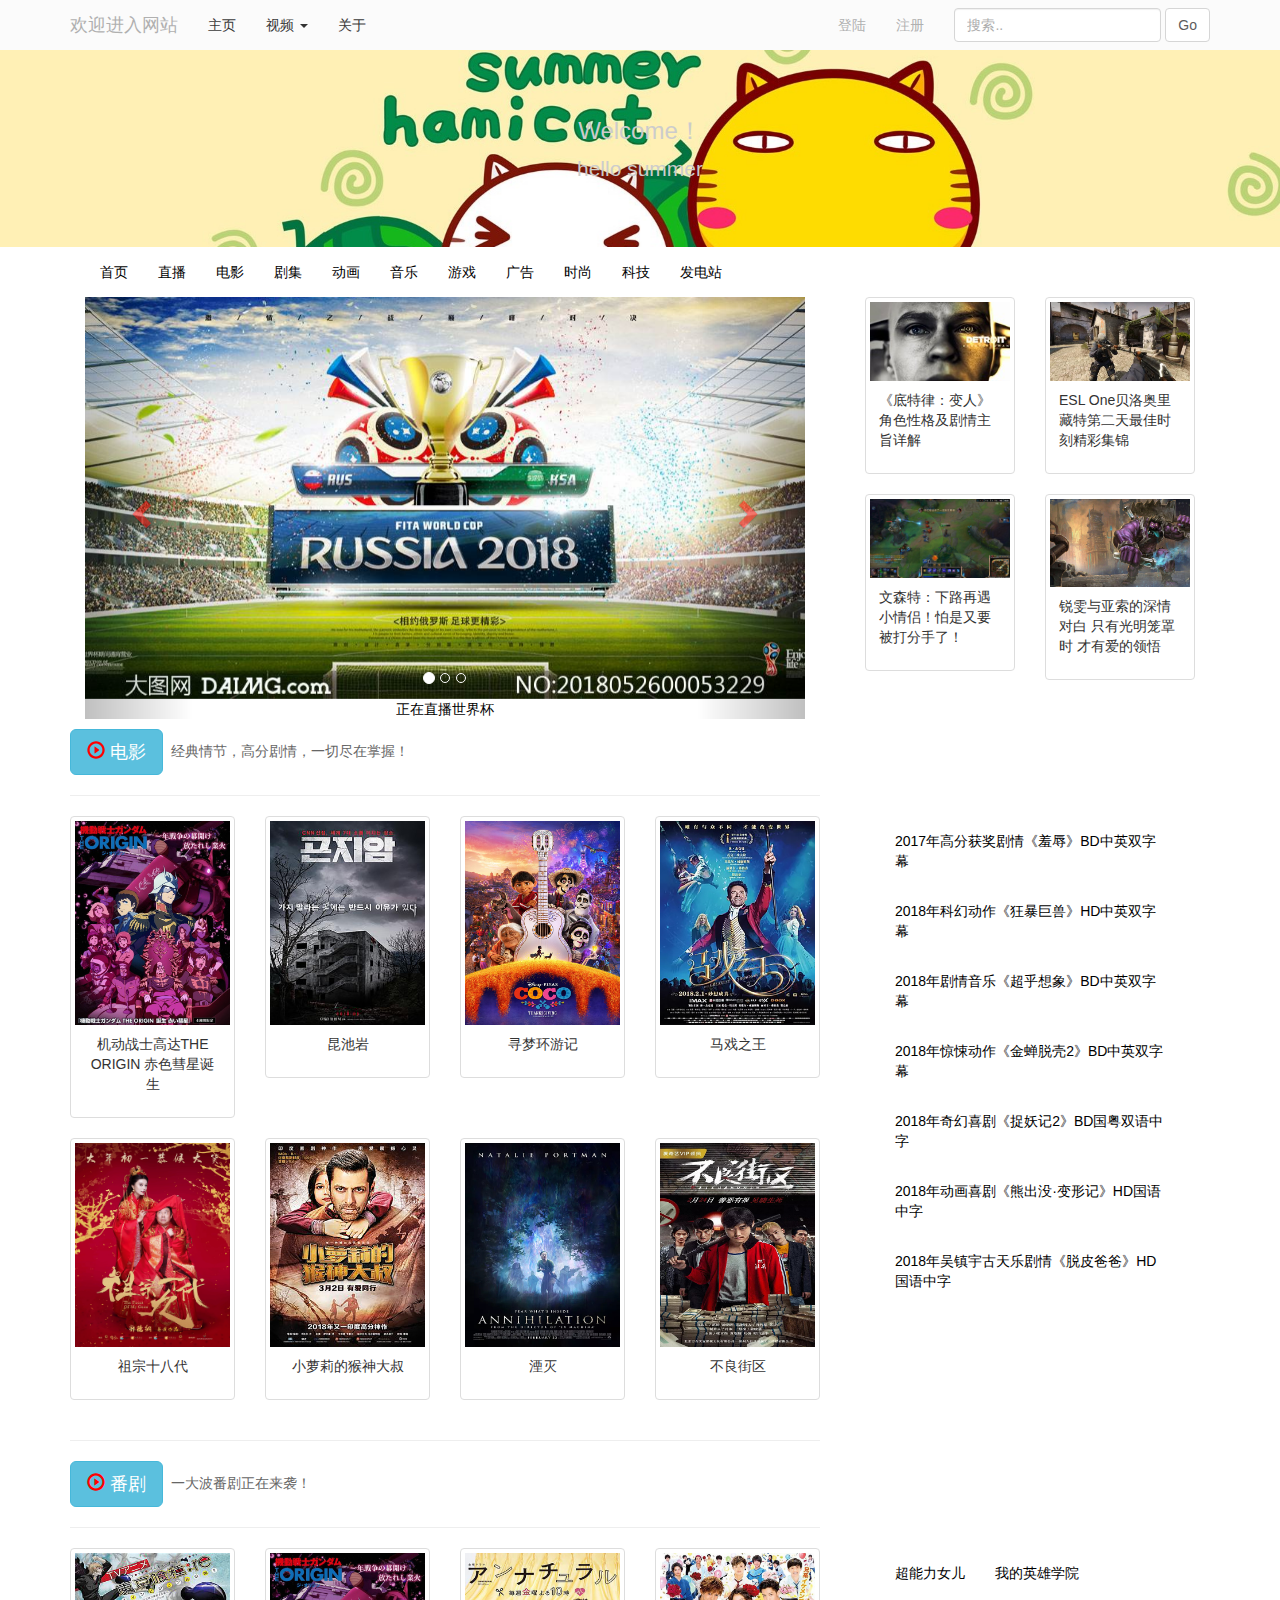
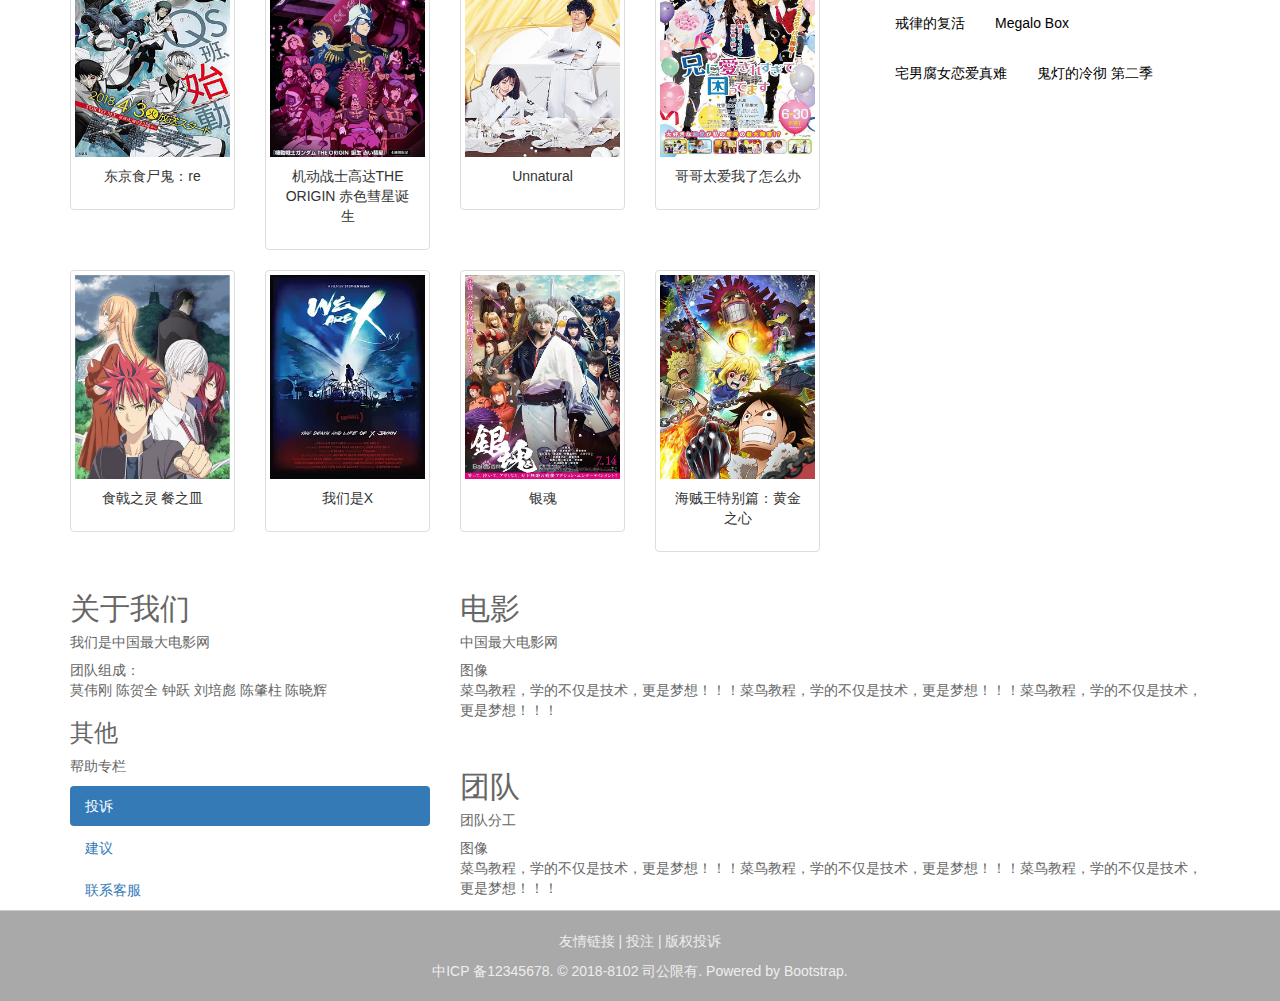
<file: html/index.html>
<!DOCTYPE html>
<html lang="en">
<head>
    <meta charset="UTF-8">
    <meta name="viewport" content="width=device-width, initial-scale=1, maximum-scale=1, user-scalable=no">
    <title>Title</title>
    <link rel="stylesheet" href="../css/bootstrap.min.css">
    <link rel="stylesheet" href="../css/style2.css" />
    <style>
        /* Custom Styles */
        ul.nav-tabs{
            width: 140px;
            margin-top: 20px;
            border-radius: 4px;
            border: 1px solid #ddd;
            box-shadow: 0 1px 4px rgba(0, 0, 0, 0.067);
        }
        ul.nav-tabs li{
            margin: 0;
            border-top: 1px solid #ddd;
        }
        ul.nav-tabs li:first-child{
            border-top: none;
        }
        ul.nav-tabs li a{
            margin: 0;
            padding: 8px 16px;
            border-radius: 0;
        }
        ul.nav-tabs li.active a, ul.nav-tabs li.active a:hover{
            color: #fff;
            background: #0088cc;
            border: 1px solid #0088cc;
        }
        ul.nav-tabs li:first-child a{
            border-radius: 4px 4px 0 0;
        }
        ul.nav-tabs li:last-child a{
            border-radius: 0 0 4px 4px;
        }
        ul.nav-tabs.affix{
            top: 30px; /* Set the top position of pinned element */
        }
    </style>
</head>
<body>

<nav class="navbar navbar-default navbar-fixed-top navbar-inverse" style="opacity:0.8;background-color: #fafafa;border-style: none;">
    <div class="container">
        <!-- Brand and toggle get grouped for better mobile display -->
        <div class="navbar-header">
            <button type="button" class="navbar-toggle collapsed" data-toggle="collapse" data-target="#bs-example-navbar-collapse-1">
                <span class="sr-only">Toggle navigation</span>
                <span class="icon-bar"></span>
                <span class="icon-bar"></span>
                <span class="icon-bar"></span>
            </button>
            <a class="navbar-brand" href="#">欢迎进入网站</a>
        </div>

        <!-- 左上角的导航 -->
        <div class="collapse navbar-collapse" id="bs-example-navbar-collapse-1" >
            <ul class="nav navbar-nav" >
                <li ><a href="#" style="color: black;">主页<span class="sr-only">(current)</span></a></li>
                <li class="dropdown" >
                    <a href="#" class="dropdown-toggle" data-toggle="dropdown" role="button" aria-expanded="false" style="color: black;">视频 <span class="caret"></span></a>
                    <ul class="dropdown-menu" role="menu">
                        <li><a href="#">电影</a></li>
                        <li><a href="#">剧集</a></li>
                        <li><a href="#">动画</a></li>
                        <li class="divider"></li>
                        <li><a href="#">更多..</a></li>
                    </ul>
                </li>
                <li data-toggle="modal" data-target="#about"><a href="#"  style="color: black;">关于</a></li>
            </ul>


            <form class="navbar-form navbar-right" role="search">
                <div class="form-group">
                    <input type="text" class="form-control" placeholder="搜索..">
                    <button type="button" class="btn btn-default">Go</button>
                </div>
            </form>


            <ul class="nav navbar-nav navbar-right">
                <li data-toggle="modal" data-target="#signin-signup-tab" id="signin-button"><a href="../html/login.html" >登陆</a></li>
                <li data-toggle="modal" data-target="#signin-signup-tab" id="signup-button"><a href="../html/Register.html" >注册</a></li>
            </ul>
        </div>
    </div>
</nav>

<!-- 导航背景-->
<div class="jumbotron text-center " style="margin-bottom:0;background-image:url(../img/b.jpg);background-size:cover;">
    <h3>Welcome！</h3>
    <p>hello summer</p>
</div>

<!-- 第二导航栏-->
<div class="container">
    <div class="navbar-header">
        <button type="button" class="navbar-toggle collapsed" data-toggle="collapse" data-target="#bs-example-navbar-collapse-2">
            <span class="sr-only">Toggle navigation</span>
            <span class="icon-bar"></span>
            <span class="icon-bar"></span>
            <span class="icon-bar"></span>
        </button>
    </div>
    <div class="collapse navbar-collapse" id="bs-example-navbar-collapse-2" >
        <ul class="nav navbar-nav" >
            <li ><a href="#" style="color: black;">首页<span class="sr-only">(current)</span></a></li>
            <li ><a href="#" style="color: black;">直播<span class="sr-only">(current)</span></a></li>
            <li ><a href="../html/video.html" style="color: black;">电影<span class="sr-only">(current)</span></a></li>
            <li ><a href="#" style="color: black;">剧集<span class="sr-only">(current)</span></a></li>
            <li ><a href="#" style="color: black;">动画<span class="sr-only">(current)</span></a></li>
            <li ><a href="#" style="color: black;">音乐<span class="sr-only">(current)</span></a></li>
            <li ><a href="#" style="color: black;">游戏<span class="sr-only">(current)</span></a></li>
            <li ><a href="#" style="color: black;">广告<span class="sr-only">(current)</span></a></li>
            <li ><a href="#" style="color: black;">时尚<span class="sr-only">(current)</span></a></li>
            <li ><a href="#" style="color: black;">科技<span class="sr-only">(current)</span></a></li>
            <li ><a href="#" style="color: black;">发电站<span class="sr-only">(current)</span></a></li>
        </ul>
    </div>
</div>

<!-- 图片轮播-->
<div class="container" >
    <div class="row">
        <div class="col-md-8">
            <div class="container-fluid">
                <div id="myCarousel" class="carousel slide">
                    <!-- 轮播（Carousel）指标 -->
                    <ol class="carousel-indicators">
                        <li data-target="#myCarousel" data-slide-to="0"
                            class="active"></li>
                        <li data-target="#myCarousel" data-slide-to="1"></li>
                        <li data-target="#myCarousel" data-slide-to="2"></li>
                    </ol>
                    <!-- 轮播（Carousel）项目 -->

                    <div class="carousel-inner">
                        <div class="item active">
                            <img src="../img/slide0.jpg" alt="First slide" style="width:100%;">
                        </div>
                        <div class="item">
                            <img src="../img/slide.jpg" alt="Second slide" style="width:100%;">
                        </div>
                        <div class="item">
                            <img src="../img/slide2.jpg" alt="Third slide" style="width:100%;">
                        </div>
                    </div>
                    <div><p style="text-align: center;color: black;"><a href="http://tv.cctv.com/live/cctv5/" style="color: black;">正在直播世界杯 </a></p></div>
                    <!-- 轮播（Carousel）导航 -->
                    <a class="left carousel-control" href="#myCarousel" role="button" data-slide="prev">
                        <span class="glyphicon glyphicon-chevron-left" aria-hidden="true"></span>
                        <span class="sr-only">Previous</span>
                    </a>
                    <a class="right carousel-control" href="#myCarousel" role="button" data-slide="next">
                        <span class="glyphicon glyphicon-chevron-right" aria-hidden="true"></span>
                        <span class="sr-only">Next</span>
                    </a>
                </div>
            </div>
        </div>

        <div class="col-md-4">
            <div class="container-fluid">
                <div class="row">
                    <div class="col-sm-6 col-md-6">
                        <div class="thumbnail">
                            <img src="../img/游戏1.jpg"
                                 alt="通用的占位符缩略图">
                            <div class="caption">

                                <p>《底特律：变人》角色性格及剧情主旨详解</p>
                            </div>
                        </div>
                    </div>
                    <div class="col-sm-6 col-md-6">
                        <div class="thumbnail">
                            <img src="../img/游戏2.jpg"
                                 alt="通用的占位符缩略图">
                            <div class="caption">

                                <p>ESL One贝洛奥里藏特第二天最佳时刻精彩集锦</p>
                            </div>
                        </div>
                    </div>
                    <div class="col-sm-6 col-md-6">
                        <div class="thumbnail">
                            <img src="../img/游戏3.jpg"
                                 alt="通用的占位符缩略图">
                            <div class="caption">

                                <p>文森特：下路再遇小情侣！怕是又要被打分手了！</p>
                            </div>
                        </div>
                    </div>
                    <div class="col-sm-6 col-md-6">
                        <div class="thumbnail">
                            <img src="../img/游戏4.jpg"
                                 alt="通用的占位符缩略图">
                            <div class="caption">

                                <p>锐雯与亚索的深情对白 只有光明笼罩时 才有爱的领悟</p>
                            </div>
                        </div>
                    </div>
                </div>
            </div>
        </div>
    </div>
</div>

<!-- 电影向导-->
<div class="container">
    <div class="row">
        <div class="col-sm-8" style="background-color: white;">
            <a href="#" class="btn btn-info btn-lg">
                <span class="glyphicon glyphicon-play-circle"></span> 电影
            </a>&nbsp;&nbsp;经典情节，高分剧情，一切尽在掌握！
            <hr>
        </div>
        <div class="col-sm-4"></div>
    </div>
</div>

<!-- 电影版块-->
<div class="container">
    <div class="row">
        <!-- 电影视频-->
        <div class="col-md-8">
            <div class="row">
                <div class="col-sm-3 col-md-3">
                    <div class="thumbnail">
                        <img src="../img/1.jpg"
                             alt="通用的占位符缩略图">
                        <div class="caption">

                            <p align="center">机动战士高达THE ORIGIN 赤色彗星诞生</p>
                        </div>
                    </div>
                </div>
                <div class="col-sm-3 col-md-3">
                    <div class="thumbnail">
                        <img src="../img/2.jpg"
                             alt="通用的占位符缩略图">
                        <div class="caption">

                            <p align="center">昆池岩</p>
                        </div>
                    </div>
                </div>
                <div class="col-sm-3 col-md-3">
                    <div class="thumbnail">
                        <img src="../img/3.jpg"
                             alt="通用的占位符缩略图">
                        <div class="caption">

                            <p align="center">寻梦环游记</p>
                        </div>
                    </div>
                </div>
                <div class="col-sm-3 col-md-3">
                    <div class="thumbnail">
                        <img src="../img/4.jpg"
                             alt="通用的占位符缩略图">
                        <div class="caption">

                            <p align="center">马戏之王</p>
                        </div>
                    </div>
                </div>
            </div>
            <div class="row">
                <div class="col-sm-3 col-md-3">
                    <div class="thumbnail">
                        <img src="../img/5.jpg"
                             alt="通用的占位符缩略图">
                        <div class="caption">

                            <p align="center">祖宗十八代</p>
                        </div>
                    </div>
                </div>
                <div class="col-sm-3 col-md-3">
                    <div class="thumbnail">
                        <img src="../img/6.jpg"
                             alt="通用的占位符缩略图">
                        <div class="caption">

                            <p align="center">小萝莉的猴神大叔</p>
                        </div>
                    </div>
                </div>
                <div class="col-sm-3 col-md-3">
                    <div class="thumbnail">
                        <img src="../img/7.jpg"
                             alt="通用的占位符缩略图">
                        <div class="caption">

                            <p align="center">湮灭</p>
                        </div>
                    </div>
                </div>
                <div class="col-sm-3 col-md-3">
                    <div class="thumbnail">
                        <img src="../img/8.jpg"
                             alt="通用的占位符缩略图">
                        <div class="caption">

                            <p align="center">不良街区</p>
                        </div>
                    </div>
                </div>
            </div>
        </div>
        <!-- 电影资讯-->
        <div class="col-md-4">
            <div class="container-fluid">
                <div class="navbar-header">
                    <button type="button" class="navbar-toggle collapsed" data-toggle="collapse" data-target="#bs-example-navbar-collapse-3">
                        <span class="sr-only">Toggle navigation</span>
                        <span class="icon-bar"></span>
                        <span class="icon-bar"></span>
                        <span class="icon-bar"></span>
                    </button>
                </div>
                <div class="collapse navbar-collapse" id="bs-example-navbar-collapse-3" >
                    <ul class="nav navbar-nav" >
                        <li ><a href="#" style="color: black;">2017年高分获奖剧情《羞辱》BD中英双字幕<span class="sr-only">(current)</span></a></li>
                        <li ><a href="#" style="color: black;">2018年科幻动作《狂暴巨兽》HD中英双字幕<span class="sr-only">(current)</span></a></li>
                        <li ><a href="#" style="color: black;">2018年剧情音乐《超乎想象》BD中英双字幕<span class="sr-only">(current)</span></a></li>
                        <li ><a href="#" style="color: black;">2018年惊悚动作《金蝉脱壳2》BD中英双字幕<span class="sr-only">(current)</span></a></li>
                        <li ><a href="#" style="color: black;">2018年奇幻喜剧《捉妖记2》BD国粤双语中字<span class="sr-only">(current)</span></a></li>
                        <li ><a href="#" style="color: black;">2018年动画喜剧《熊出没·变形记》HD国语中字<span class="sr-only">(current)</span></a></li>
                        <li ><a href="#" style="color: black;">2018年吴镇宇古天乐剧情《脱皮爸爸》HD国语中字<span class="sr-only">(current)</span></a></li>
                    </ul>
                </div>
            </div>
        </div>
    </div>
</div>

<!-- 剧集向导-->
<div class="container">
    <div class="row">
        <div class="col-sm-8" style="background-color: white;">
            <hr>
            <a href="#" class="btn btn-info btn-lg">
                <span class="glyphicon glyphicon-play-circle"></span> 番剧
            </a>&nbsp;&nbsp;一大波番剧正在来袭！
            <hr>
        </div>
        <div class="col-sm-4">

        </div>
    </div>
</div>

<!-- 剧集版块-->
<div class="container" >
    <div class="row">
        <!-- 剧集视频-->
        <div class="col-md-8">
            <div class="row">
                <div class="col-sm-3 col-md-3">
                    <div class="thumbnail">
                        <img src="../img/d1.jpg"
                             alt="通用的占位符缩略图">
                        <div class="caption">

                            <p align="center">东京食尸鬼：re</p>
                        </div>
                    </div>
                </div>
                <div class="col-sm-3 col-md-3">
                    <div class="thumbnail">
                        <img src="../img/d2.jpg"
                             alt="通用的占位符缩略图">
                        <div class="caption">

                            <p align="center">机动战士高达THE ORIGIN 赤色彗星诞生</p>
                        </div>
                    </div>
                </div>
                <div class="col-sm-3 col-md-3">
                    <div class="thumbnail">
                        <img src="../img/d3.jpg"
                             alt="通用的占位符缩略图">
                        <div class="caption">

                            <p align="center">Unnatural</p>
                        </div>
                    </div>
                </div>
                <div class="col-sm-3 col-md-3">
                    <div class="thumbnail">
                        <img src="../img/d4.jpg"
                             alt="通用的占位符缩略图">
                        <div class="caption">

                            <p align="center">哥哥太爱我了怎么办</p>
                        </div>
                    </div>
                </div>
            </div>
            <div class="row">
                <div class="col-sm-3 col-md-3">
                    <div class="thumbnail">
                        <img src="../img/d5.jpg"
                             alt="通用的占位符缩略图">
                        <div class="caption">

                            <p align="center">食戟之灵 餐之皿</p>
                        </div>
                    </div>
                </div>
                <div class="col-sm-3 col-md-3">
                    <div class="thumbnail">
                        <img src="../img/d6.jpg"
                             alt="通用的占位符缩略图">
                        <div class="caption">

                            <p align="center">我们是X</p>
                        </div>
                    </div>
                </div>
                <div class="col-sm-3 col-md-3">
                    <div class="thumbnail">
                        <img src="../img/d7.jpg"
                             alt="通用的占位符缩略图">
                        <div class="caption">

                            <p align="center">银魂</p>
                        </div>
                    </div>
                </div>
                <div class="col-sm-3 col-md-3">
                    <div class="thumbnail">
                        <img src="../img/d8.jpg"
                             alt="通用的占位符缩略图">
                        <div class="caption">

                            <p align="center">海贼王特别篇：黄金之心</p>
                        </div>
                    </div>
                </div>
            </div>
        </div>
        <!-- 剧集资讯-->
        <div class="col-md-4">
            <div class="container-fluid">
                <div class="navbar-header">
                    <button type="button" class="navbar-toggle collapsed" data-toggle="collapse" data-target="#bs-example-navbar-collapse-3">
                        <span class="sr-only">Toggle navigation</span>
                        <span class="icon-bar"></span>
                        <span class="icon-bar"></span>
                        <span class="icon-bar"></span>
                    </button>
                </div>
                <div class="collapse navbar-collapse" id="bs-example-navbar-collapse-3" >
                    <ul class="nav navbar-nav" >
                        <li ><a href="#" style="color: black;">超能力女儿<span class="sr-only">(current)</span></a></li>
                        <li ><a href="#" style="color: black;">我的英雄学院<span class="sr-only">(current)</span></a></li>
                        <li ><a href="#" style="color: black;">戒律的复活<span class="sr-only">(current)</span></a></li>
                        <li ><a href="#" style="color: black;">Megalo Box<span class="sr-only">(current)</span></a></li>
                        <li ><a href="#" style="color: black;">宅男腐女恋爱真难<span class="sr-only">(current)</span></a></li>
                        <li ><a href="#" style="color: black;">鬼灯的冷彻 第二季<span class="sr-only">(current)</span></a></li>

                    </ul>
                </div>
            </div>
        </div>
    </div>
</div>

<!-- 关于-->
<div class="container">
    <div class="row">
        <div class="col-sm-4">
            <h2>关于我们</h2>
            <h5>我们是中国最大电影网</h5>
            <div class="fakeimg">团队组成：</div>
            <p>莫伟刚 陈贺全 钟跃 刘培彪  陈肇柱 陈晓辉</p>
            <h3>其他</h3>
            <p>帮助专栏</p>
            <ul class="nav nav-pills nav-stacked">
                <li class="active"><a href="#">投诉</a></li>
                <li><a href="#">建议</a></li>
                <li><a href="../img/0.jpg">联系客服</a></li>
            </ul>
            <hr class="hidden-sm hidden-md hidden-lg">
        </div>
        <div class="col-sm-8">
            <h2>电影</h2>
            <h5>中国最大电影网</h5>
            <div class="fakeimg">图像</div>
            
            <p>菜鸟教程，学的不仅是技术，更是梦想！！！菜鸟教程，学的不仅是技术，更是梦想！！！菜鸟教程，学的不仅是技术，更是梦想！！！</p>
            <br>
            <h2>团队</h2>
            <h5>团队分工</h5>
            <div class="fakeimg">图像</div>
            
            <p>菜鸟教程，学的不仅是技术，更是梦想！！！菜鸟教程，学的不仅是技术，更是梦想！！！菜鸟教程，学的不仅是技术，更是梦想！！！</p>
        </div>
    </div>
</div>
<footer>
<div class="container text-center" style="margin-bottom:0">
    <p>友情链接 | 投注 | 版权投诉</p>
    <p>中ICP 备12345678. © 2018-8102 司公限有. Powered by Bootstrap.</p>
</div>
</footer>
</body>
<script type="text/javascript" src="../js/jquery.min.js"></script>
<script type="text/javascript" src="../js/bootstrap.min.js"></script>

</html>
</file>
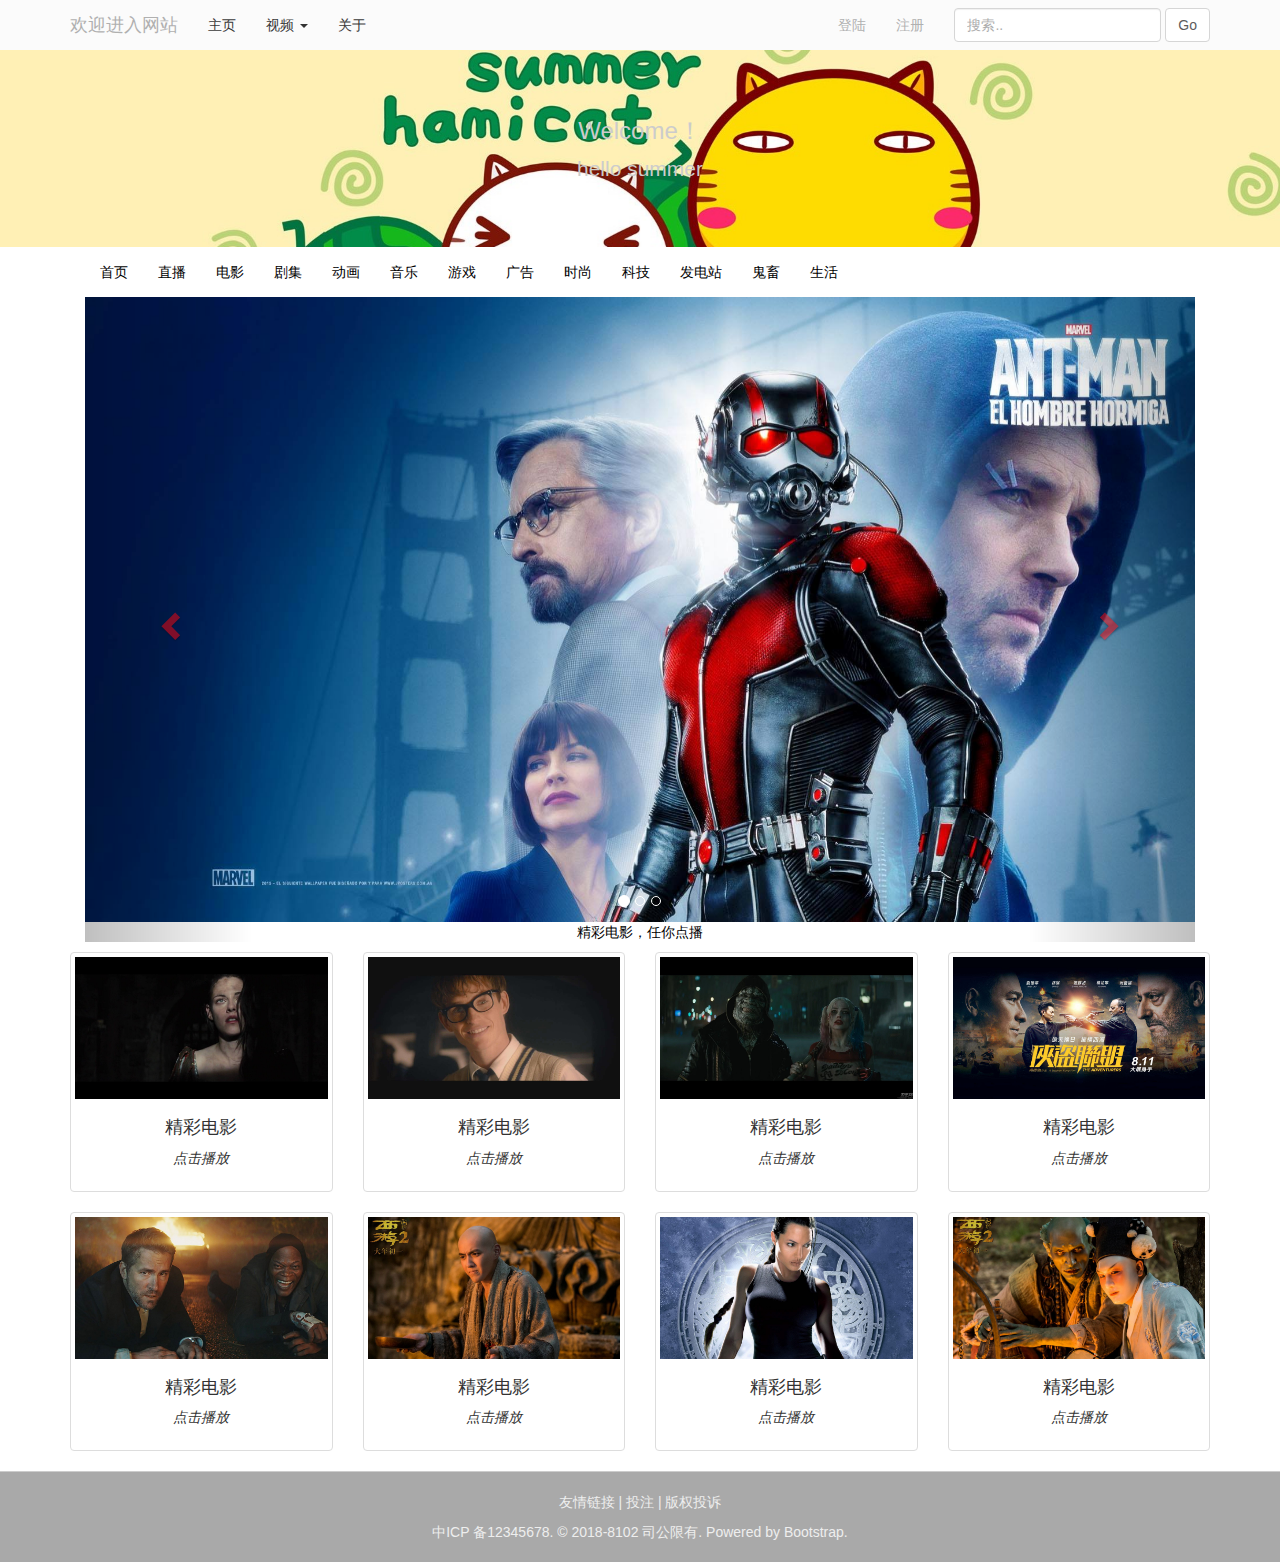
<file: html/video.html>
<!DOCTYPE html>
<html lang="en">
<head>
    <meta charset="UTF-8">
    <meta name="viewport" content="width=device-width, initial-scale=1, maximum-scale=1, user-scalable=no">
    <title>Title</title>
    <link rel="stylesheet" href="../css/bootstrap.min.css">
    <link rel="stylesheet" href="../css/style2.css" />
    </head>
<body>

<nav class="navbar navbar-default navbar-fixed-top navbar-inverse" style="opacity:0.8;background-color: #fafafa;border-style: none;">
    <div class="container">
        <!-- Brand and toggle get grouped for better mobile display -->
        <div class="navbar-header">
            <button type="button" class="navbar-toggle collapsed" data-toggle="collapse" data-target="#bs-example-navbar-collapse-1">
                <span class="sr-only">Toggle navigation</span>
                <span class="icon-bar"></span>
                <span class="icon-bar"></span>
                <span class="icon-bar"></span>
            </button>
            <a class="navbar-brand" href="#">欢迎进入网站</a>
        </div>

        <!-- 左上角的导航 -->
        <div class="collapse navbar-collapse" id="bs-example-navbar-collapse-1" >
            <ul class="nav navbar-nav" >
                <li ><a href="index.html" style="color: black;" target="_self">主页<span class="sr-only">(current)</span></a></li>
                <li class="dropdown" >
                    <a href="#" class="dropdown-toggle" data-toggle="dropdown" role="button" aria-expanded="false" style="color: black;">视频 <span class="caret"></span></a>
                    <ul class="dropdown-menu" role="menu">
                        <li><a href="#">电影</a></li>
                        <li><a href="#">剧集</a></li>
                        <li><a href="#">动画</a></li>
                        <li class="divider"></li>
                        <li><a href="#">更多..</a></li>
                    </ul>
                </li>
                <li data-toggle="modal" data-target="#about"><a href="#"  style="color: black;">关于</a></li>
            </ul>


            <form class="navbar-form navbar-right" role="search">
                <div class="form-group">
                    <input type="text" class="form-control" placeholder="搜索..">
                    <button type="button" class="btn btn-default">Go</button>
                </div>
            </form>


            <ul class="nav navbar-nav navbar-right">
                <li data-toggle="modal" data-target="#signin-signup-tab" id="signin-button"><a href="#" >登陆</a></li>
                <li data-toggle="modal" data-target="#signin-signup-tab" id="signup-button"><a href="#" >注册</a></li>
            </ul>
        </div>
    </div>
</nav>

<!-- 导航背景-->
<div class="jumbotron text-center " style="margin-bottom:0;background-image:url(../img/b.jpg);background-size:cover;">
    <h3>Welcome！</h3>
    <p>hello summer</p>
</div>

<!-- 第二导航栏-->
<div class="container">
    <div class="navbar-header">
        <button type="button" class="navbar-toggle collapsed" data-toggle="collapse" data-target="#bs-example-navbar-collapse-2">
            <span class="sr-only">Toggle navigation</span>
            <span class="icon-bar"></span>
            <span class="icon-bar"></span>
            <span class="icon-bar"></span>
        </button>
    </div>
    <div class="collapse navbar-collapse col-md-12" id="bs-example-navbar-collapse-2" >
        <ul class="nav navbar-nav" >
            <li ><a href="#" style="color: black;">首页<span class="sr-only">(current)</span></a></li>
            <li ><a href="#" style="color: black;">直播<span class="sr-only">(current)</span></a></li>
            <li ><a href="#" style="color: black;">电影<span class="sr-only">(current)</span></a></li>
            <li ><a href="#" style="color: black;">剧集<span class="sr-only">(current)</span></a></li>
            <li ><a href="#" style="color: black;">动画<span class="sr-only">(current)</span></a></li>
            <li ><a href="#" style="color: black;">音乐<span class="sr-only">(current)</span></a></li>
            <li ><a href="#" style="color: black;">游戏<span class="sr-only">(current)</span></a></li>
            <li ><a href="#" style="color: black;">广告<span class="sr-only">(current)</span></a></li>
            <li ><a href="#" style="color: black;">时尚<span class="sr-only">(current)</span></a></li>
            <li ><a href="#" style="color: black;">科技<span class="sr-only">(current)</span></a></li>
            <li ><a href="#" style="color: black;">发电站<span class="sr-only">(current)</span></a></li>
            <li ><a href="#" style="color: black;">鬼畜<span class="sr-only">(current)</span></a></li>
            <li ><a href="#" style="color: black;">生活<span class="sr-only">(current)</span></a></li>
        </ul>
    </div>
</div>

<!-- 图片轮播-->
<div class="container" >
    <div class="row">
        <div class="col-md-12">
            <div class="container-fluid">
                <div id="myCarousel" class="carousel slide">
                    <!-- 轮播（Carousel）指标 -->
                    <ol class="carousel-indicators">
                        <li data-target="#myCarousel" data-slide-to="0"
                            class="active"></li>
                        <li data-target="#myCarousel" data-slide-to="1"></li>
                        <li data-target="#myCarousel" data-slide-to="2"></li>
                    </ol>
                    <!-- 轮播（Carousel）项目 -->

                    <div class="carousel-inner">
                        <div class="item active">
                            <img src="../img/电影1.jpg" alt="First slide" style="width:100%;">
                        </div>
                        <div class="item">
                            <img src="../img/电影2.jpg" alt="Second slide" style="width:100%;">
                        </div>
                        <div class="item">
                            <img src="../img/电影3.jpg" alt="Third slide" style="width:100%;">
                        </div>
                    </div>
                    <div><p style="text-align: center;color: black;"><a href="http://tv.cctv.com/live/cctv5/" style="color: black;">精彩电影，任你点播 </a></p></div>
                    <!-- 轮播（Carousel）导航 -->
                    <a class="left carousel-control" href="#myCarousel" role="button" data-slide="prev">
                        <span class="glyphicon glyphicon-chevron-left" aria-hidden="true"></span>
                        <span class="sr-only">Previous</span>
                    </a>
                    <a class="right carousel-control" href="#myCarousel" role="button" data-slide="next">
                        <span class="glyphicon glyphicon-chevron-right" aria-hidden="true"></span>
                        <span class="sr-only">Next</span>
                    </a>
                </div>
            </div>
        </div>
        <div class="col-lg-3 col-md-4 col-sm-6">
        	  <a href="../html/play.html" style="text-align: center;" target="_blank" title="点击播放">
            <div class="thumbnail">
  
                <img src="../img/电影4.jpg">
                <div class="caption">
                    <h4>精彩电影</h4>
                    <p align="center"><i>点击播放</i></p>
                </div> 
            </div>
            </a>
        </div>

        <div class="col-lg-3 col-md-4 col-sm-6">
           <a href="#" style="text-align: center;" target="_blank" title="点击播放">
            <div class="thumbnail">
                <img src="../img/电影5.jpg">
                <div class="caption">
                    <h4>精彩电影</h4>
                    <p align="center"><i>点击播放</i></p>
                </div> 
            </div>
            </a>
        </div>
        <div class="col-lg-3 col-md-4 col-sm-6">
           <a href="#" style="text-align: center;" target="_blank" title="点击播放">
        <div class="thumbnail">               
           	<img src="../img/电影6.jpg">
                <div class="caption">
                    <h4>精彩电影</h4>
                    <p align="center"><i>点击播放</i></p>
                </div> 
            </div>
            </a>
        </div>
        <div class="col-lg-3 col-md-4 col-sm-6">
           <a href="#" style="text-align: center;" target="_blank" title="点击播放">
        <div class="thumbnail">
                <img src="../img/电影7.jpg">
                <div class="caption">
                    <h4>精彩电影</h4>
                    <p align="center"><i>点击播放</i></p>
                </div> 
            </div>
           </a>
        </div>
                <div class="col-lg-3 col-md-4 col-sm-6">
           <a href="#" style="text-align: center;" target="_blank" title="点击播放">
                	
            <div class="thumbnail">
                <img src="../img/电影8.jpg">
                <div class="caption">
                    <h4>精彩电影</h4>
                    <p align="center"><i>点击播放</i></p>
                </div> 
            </div>
            </a>
        </div>
                <div class="col-lg-3 col-md-4 col-sm-6">
           <a href="#" style="text-align: center;" target="_blank" title="点击播放">
                	
            <div class="thumbnail">
                <img src="../img/电影9.jpg">
                <div class="caption">
                    <h4>精彩电影</h4>
                    <p align="center"><i>点击播放</i></p>
                </div> 
            </div>
            </a>
        </div>
                <div class="col-lg-3 col-md-4 col-sm-6">
           <a href="#" style="text-align: center;" target="_blank" title="点击播放">
                	
            <div class="thumbnail">
                <img src="../img/电影10.jpg">
                <div class="caption">
                    <h4>精彩电影</h4>
                    <p align="center"><i>点击播放</i></p>
                </div> 
            </div>
            </a>
        </div>
            <div class="col-lg-3 col-md-4 col-sm-6">
           <a href="#" style="text-align: center;" target="_blank" title="点击播放">	
            <div class="thumbnail">
                <img src="../img/电影11.jpg">
                <div class="caption">
                    <h4>精彩电影</h4>
                    <p align="center"><i>点击播放</i></p>
                </div> 
            </div>
            </a>
        </div>
    
    </div>
</div>

<div class="container">

 


</div>
<footer>
<div class="container text-center" style="margin-bottom:0">
    <p>友情链接 | 投注 | 版权投诉</p>
    <p>中ICP 备12345678. © 2018-8102 司公限有. Powered by Bootstrap.</p>
</div>
</footer>
<script type="text/javascript">
    //扩展内容框
	var timer;
	function tips_show(t){
		clearTimeout(timer);
		timer = setTimeout(function(){
			$(t).find('.tips')
			$(t).find('.tips').stop().fadeIn(300);
		},500);
	}
	function tips_hid(t){
		clearTimeout(timer);
		$(t).find('.tips').stop().fadeOut(0);
	}

</script>
</body>
<script type="text/javascript" src="../js/jquery.min.js"></script>
<script type="text/javascript" src="../js/bootstrap.min.js"></script>

</html>
</file>
<file: css/style2.css>
@charset "UTF-8";

body{

    font-family: "Helvetica Neue", Helvetica, Arial, "Microsoft Yahei UI", "Microsoft YaHei", SimHei, "\5B8B\4F53", simsun, sans-serif;
    color: #666;
    /*background: rgba(25,42,255,0.85);*/
}

.navbar-default{
    background: #ffffff;
}

.glyphicon{
    color: red;
}
.thumbnail-p{
	
}
.navbar-default .navbar-toggle {
    border-color: red;
}

.icon-bar{
    color: red;
    background: red;

}


.navbar-default .navbar-toggle .icon-bar {
    background-color: red;
}

#mycarousel{
 margin-top: 50px;
}
.carousel-inner img{

    margin: 0 auto;
}
.tab1{
    color: #666666;
}

.tab1-h2{
    margin-top: 30px;
    text-align: center;
    font-size: 20px;
    letter-spacing: 1px;
    color: red;
}
.tab1-p{
    text-align: center;
    color: #999;
    font-size: 14px;
    letter-spacing: 1px;
    margin: 20px 0 40px 0;
}

.tab1 .text-muted{

    text-decoration: line-through;
    color:#999;
}
.tab1 .media-heading{
    margin: 5px 0 20px 0;
}
.tab1 .col{

    padding: 20px 0;
}

.tab2{
    background: rgba(255,73,41,0.85);
    text-align: center;
    padding-top: 50px;
    padding-bottom: 20px;
}
.tab3{
    text-align: center;
    padding-top: 60px;
    padding-bottom: 20px;
}

.tab2 .auto{
    width: 40%;
    height: 40%;

}

.tab3 .auto{
    width: 60%;
    height: 60%;
}

.tab2 h4,.tab3 h4{

    font-size:20px;
    color:black;
    padding: 0px;
    margin-bottom: 20px;


}

.tab2 p,.tab3 p{

    font-size: 14px;

}

.a{
    margin-left: 50px;
}

footer {
    background-color: darkgray;
    border-top: 1px solid #ccc;
    padding: 20px 0 10px 0;
    text-align: center;
    color: #eee;
}

.jumbotron{
    background: url("../img/bg.jpg");
    margin-top: 50px;
    margin-bottom: 0px;
    color: #cccccc;
}

.jumbotron h1{
    font-size: 28px;
    padding-left: 20px;
    margin-bottom:20px;
}



.jumbotron h4{
    font-size: 18px;
    padding-left: 20px;

}

.information{
    background: #eeeeee;
    padding: 40px 20px;


}

.information-context{

    background: #ffffff;
    margin-top: 20px;
    box-shadow: 2px 2px 3px #ccc;
    margin-top: 0;

}
.information-context img{
    margin: 20px 0px;
}


.information-context h4{

    font-size: 16px;
    color: #333;
    padding: 10px 0;
    white-space: nowrap;
    overflow: hidden;
    text-overflow: ellipsis;
}

.information-context p{
    line-height: 1.8;
}
@media (min-width: 400px) {
    .tab1-h2{
        font-size: 24px;

    }

    .tab1-p{
        font-size: 14px;
    }

    .tab2 h4,.tab3 h4{
        font-size: 24px;
    }
    .tab2 p,.tab3 p{
        font-size: 14px;
    }
    .imgDiv{
        float: right;
    }

    .jumbotron h1{
        font-size: 16px;
    }
    .jumbotron h4{

        font-size: 10px;
    }

    .information-context h4{

        font-size: 18px;
    }
}
@media (min-width: 768px) {
    .tab1-h2{
        font-size: 24px;

    }

    .tab1-p{
        font-size: 14px;
    }

    .tab2 h4,.tab3 h4{
        font-size: 24px;
    }
    .tab2 p,.tab3 p{
        font-size: 14px;
    }
    .imgDiv{
        float: right;
    }

    .jumbotron h1{
        font-size: 20px;
    }
    .jumbotron h4{

        font-size: 12px;
    }

    .information-context h4{

        font-size: 18px;
    }
}

@media (min-width:992px) {
    .tab1-h2{
        font-size: 26px;

    }

    .tab1-p{
        font-size: 16px;
    }

    .tab2 h4,tab3 h4{
        font-size: 26px;
    }
    .tab2 p,tab3 p{
        font-size: 15px;
    }

    .jumbotron h1{
        font-size: 24px;
    }
    .jumbotron h4{

        font-size: 16px;
    }
    .information-context h4{

        font-size: 18px;
    }
}

@media (min-width: 1200px) {

    .tab1-h2{
        font-size: 30px;
    }

    .tab1-p{
        font-size: 18px;
    }

     .tab2 h4,tab3 h4{
         font-size: 34px;
     }
     .tab2 p,.tab3 p{
         font-size: 16px;
     }

     .jumbotron h1{
         font-size: 24px;
     }
     .jumbotron h4{

         font-size: 18px;
     }

    .information-context h4{

        font-size: 20px;
    }
}
</file>
